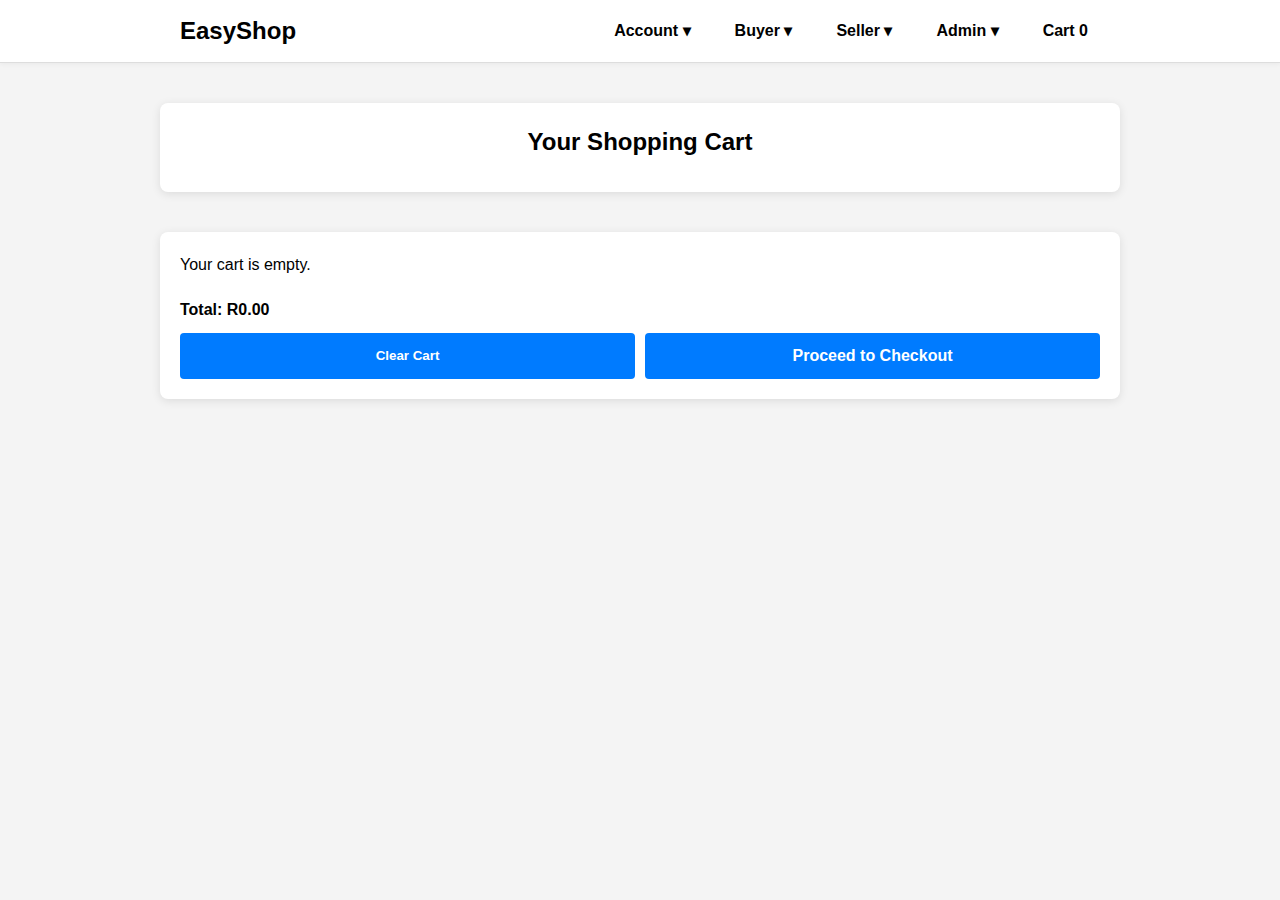
<file: cart.html>
<?php
session_start();
?>
<!DOCTYPE html>
<html lang="en">
<head>
  <meta charset="UTF-8">
  <title>Cart | EasyShop</title>
  <meta name="viewport" content="width=device-width, initial-scale=1.0">
  <link rel="stylesheet" href="css/style.css">
</head>
<body>

  <div class="page-wrapper">
    <nav class="navbar">
      <div class="nav-container">
        <a href="index.html" class="logo">EasyShop</a>

        <ul class="nav-links" id="navMenu">
          <li class="dropdown">
            <a href="#">Account ▾</a>
            <ul class="dropdown-menu">
              <li><a href="/login-check.php">Login</a></li>
              <li><a href="/register.html">Register</a></li>
              <li><a href="/dashboard/my-orders.html">My Orders</a></li>
              <li><a href="../api/logout.php">Logout</a></li>
            </ul>
          </li>

          <li class="dropdown">
            <a href="#">Buyer ▾</a>
            <ul class="dropdown-menu">
              <li><a href="../dashboard/buyer-home.php">Dashboard</a></li>
            </ul>
          </li>

          <li class="dropdown">
            <a href="#">Seller ▾</a>
            <ul class="dropdown-menu">
              <li><a href="dashboard/seller-home.html">Dashboard</a></li>
              <li><a href="products/add.php">Add Product</a></li>
              <li><a href="../dashboard/my-listings.php">My Listings</a></li>
            </ul>
          </li>

          <li class="dropdown">
            <a href="#">Admin ▾</a>
            <ul class="dropdown-menu">
              <li><a href="admin/admin-home.php">Dashboard</a></li>
              <li><a href="admin/manage-users.php">Manage Users</a></li>
              <li><a href="admin/manage-products.php">Manage Products</a></li>
              <li><a href="admin/admin-reports.php">Reports</a></li>
            </ul>
          </li>

          <li><a href="cart.html">Cart <span id="cart-count">0</span></a></li>
        </ul>

        <button class="nav-toggle" id="navToggle">&#9776;</button>
      </div>
    </nav>      

    <header class="container">
      <h2>Your Shopping Cart</h2>
    </header>

    <main class="container">
      <div id="cart-items"></div>

      <div id="cart-summary" style="margin-top: 20px;">
        <p><strong>Total: R<span id="cart-total">0.00</span></strong></p>
        <div class="button-row">
          <button onclick="clearCart()" class="btn-primary">Clear Cart</button>
          <a href="checkout.html" class="btn-primary">Proceed to Checkout</a>
        </div>
      </div>      
    </main>
  
  </div>

  <script src="js/cart.js"></script>
</body>
</html>
</file>
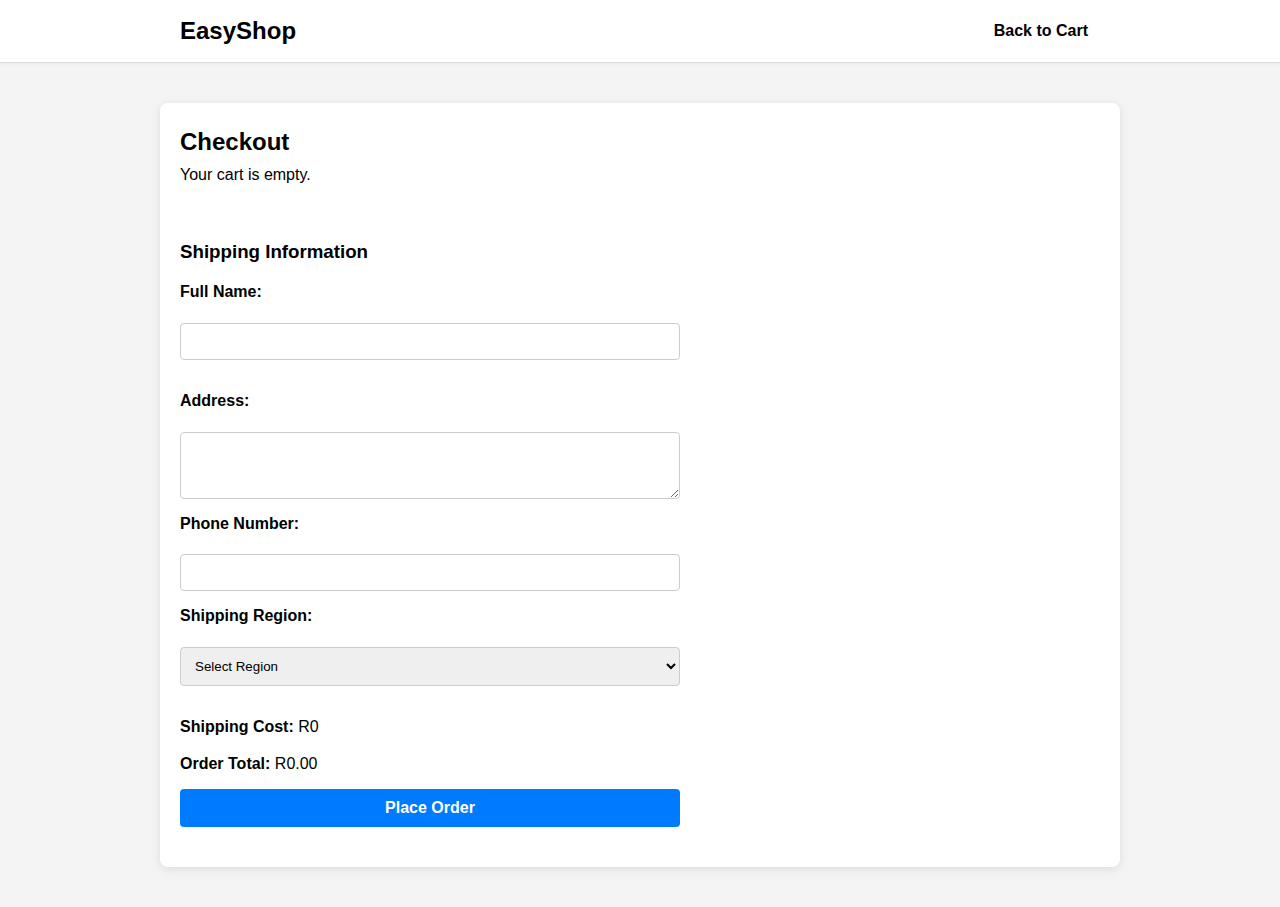
<file: checkout.html>
<?php
session_start();
?>
<!DOCTYPE html>
<html lang="en">
<head>
  <meta charset="UTF-8">
  <title>Checkout | EasyShop</title>
  <meta name="viewport" content="width=device-width, initial-scale=1.0">
  <link rel="stylesheet" href="css/style.css">
</head>
<body>

  <nav class="navbar">
    <div class="nav-container">
      <a href="index.html" class="logo">EasyShop</a>
      <ul class="nav-links" id="navMenu">
        <li><a href="cart.html">Back to Cart</a></li>
      </ul>
    </div>
  </nav>

  <main class="container">
    <h2>Checkout</h2>

    <div id="checkout-items" class="checkout-section"></div>

    <form id="checkout-form" class="checkout-form">
      <h3>Shipping Information</h3>

      <label for="name">Full Name:</label>
      <input type="text" id="name" required>

      <label for="address">Address:</label>
      <textarea id="address" rows="3" required></textarea>

      <label for="phone">Phone Number:</label>
      <input type="tel" id="phone" required>


      <label for="region">Shipping Region:</label>
      <select id="region" required>
        <option value="">Select Region</option>
        <option value="south-africa">South Africa</option>
        <option value="africa">Africa (Outside SA)</option>
        <option value="international">International</option>
      </select>

      <p><strong>Shipping Cost:</strong> R<span id="shipping-cost">0</span></p>
      <p><strong>Order Total:</strong> R<span id="order-total">0.00</span></p>

      <button type="submit" class="btn-primary">Place Order</button>
    </form>
  </main>

  <script src="js/checkout.js"></script>

</body>
</html>
</file>
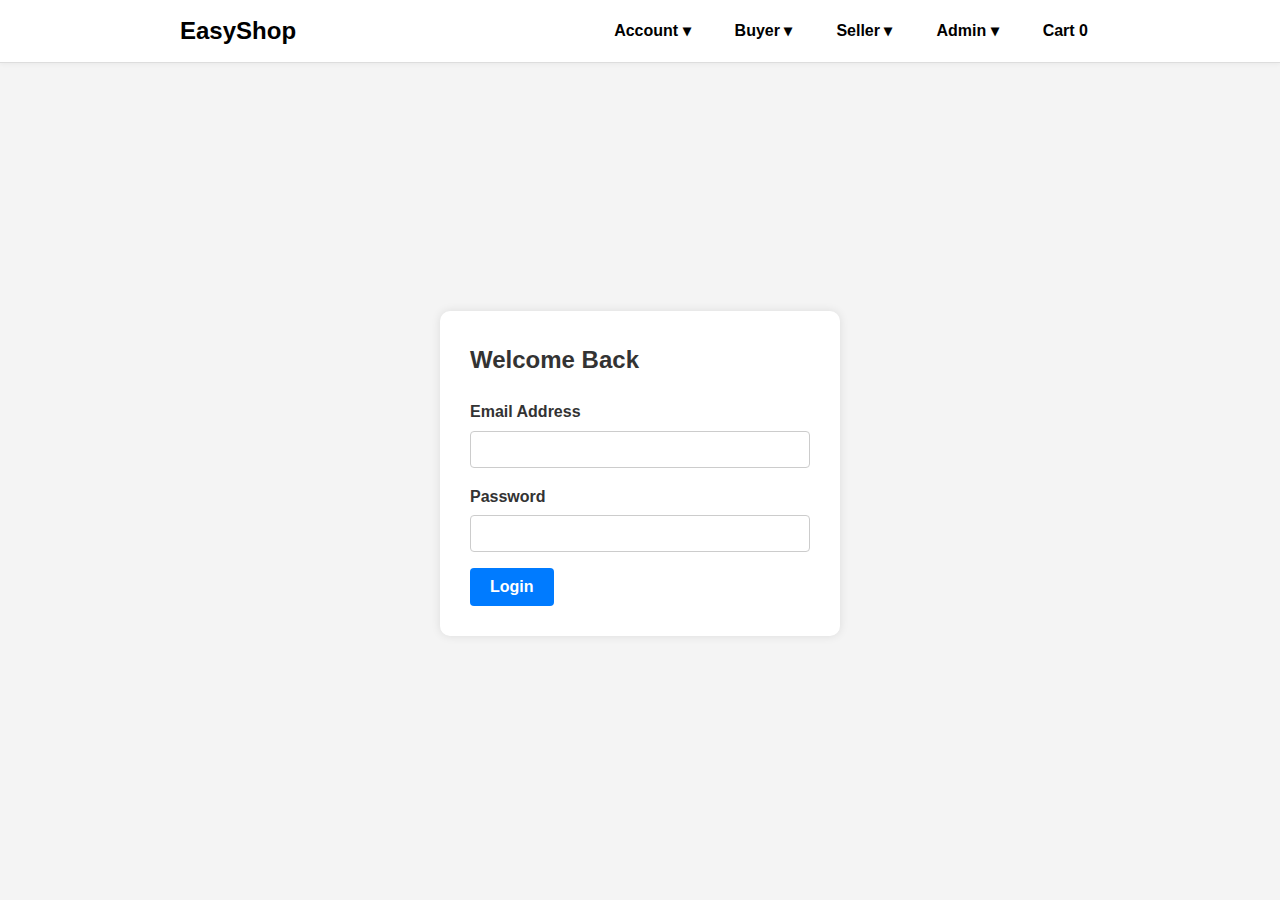
<file: login.html>
<?php
session_start();
?>
<!DOCTYPE html>
<html lang="en">
<head>
  <meta charset="UTF-8" />
  <meta name="viewport" content="width=device-width, initial-scale=1.0" />
  <title>Login | EasyShop</title>
  <link rel="stylesheet" href="css/style.css" />
  <style>
    .form-wrapper {
      display: flex;
      justify-content: center;
      align-items: center;
      height: calc(100vh - 80px); /* Adjust for navbar height */
      padding: 20px;
    }
    .form-card {
      background: #fff;
      padding: 30px;
      border-radius: 10px;
      box-shadow: 0 0 10px rgba(0,0,0,0.1);
      max-width: 400px;
      width: 100%;
    }
  </style>
</head>
<body>
  <!-- Navbar copied from buyer-home.php -->
  <nav class="navbar">
    <div class="nav-container">
      <a href="index.html" class="logo">EasyShop</a>
      <ul class="nav-links" id="navMenu">
        <li class="dropdown">
          <a href="#">Account ▾</a>
          <ul class="dropdown-menu">
            <li><a href="login-check.php">Login</a></li>
            <li><a href="register.html">Register</a></li>
            <li><a href="dashboard/my-orders.html">My Orders</a></li>
            <li><a href="api/logout.php">Logout</a></li>
          </ul>
        </li>
        <li class="dropdown">
          <a href="#">Buyer ▾</a>
          <ul class="dropdown-menu">
            <li><a href="dashboard/buyer-home.php">Dashboard</a></li>
          </ul>
        </li>
        <li class="dropdown">
          <a href="#">Seller ▾</a>
          <ul class="dropdown-menu">
            <li><a href="dashboard/seller-home.html">Dashboard</a></li>
            <li><a href="products/add.php">Add Product</a></li>
            <li><a href="dashboard/my-listings.php">My Listings</a></li>
          </ul>
        </li>
        <li class="dropdown">
          <a href="#">Admin ▾</a>
          <ul class="dropdown-menu">
            <li><a href="admin/admin-home.php">Dashboard</a></li>
            <li><a href="admin/manage-users.php">Manage Users</a></li>
            <li><a href="admin/manage-products.php">Manage Products</a></li>
            <li><a href="admin/admin-reports.php">Reports</a></li>
          </ul>
        </li>
        <li><a href="cart.html">Cart <span id="cart-count">0</span></a></li>
      </ul>
      <button class="nav-toggle" id="navToggle">&#9776;</button>
    </div>
  </nav>

  <main class="form-wrapper">
    <form class="form-card" action="api/login.php" method="POST">
      <h2>Welcome Back</h2>
      <label for="email">Email Address</label>
      <input type="email" id="email" name="email" required />
      <label for="password">Password</label>
      <input type="password" id="password" name="password" required />
      <button type="submit" class="btn-primary">Login</button>
    </form>
  </main>

</body>
</html>
</file>
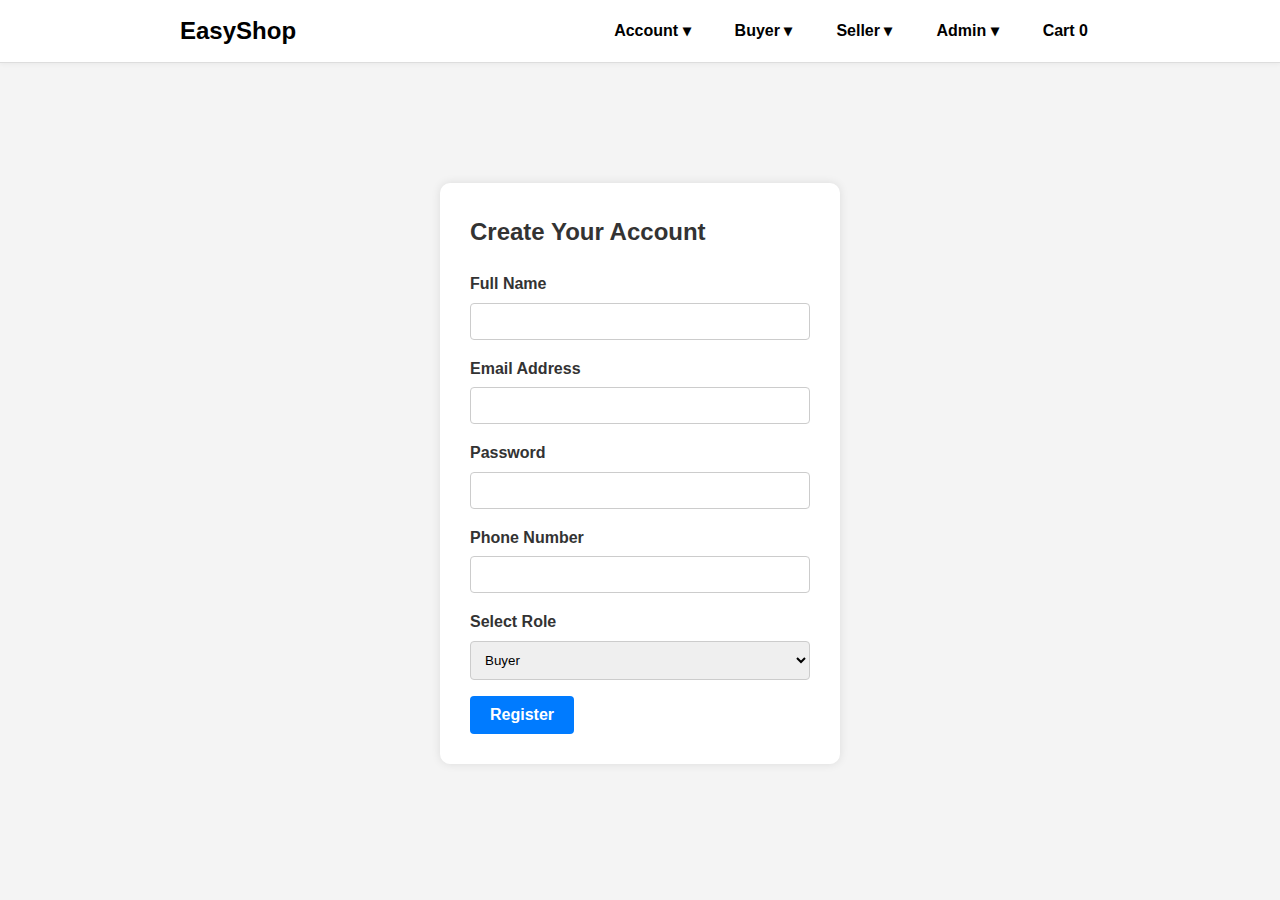
<file: register.html>
<?php
session_start();
?>
<!DOCTYPE html>
<html lang="en">
<head>
  <meta charset="UTF-8" />
  <meta name="viewport" content="width=device-width, initial-scale=1.0" />
  <title>Register | EasyShop</title>
  <link rel="stylesheet" href="css/style.css" />
  <style>
    .form-wrapper {
      display: flex;
      justify-content: center;
      align-items: center;
      height: calc(100vh - 80px); /* Adjust for navbar height */
      padding: 20px;
    }
    .form-card {
      background: #fff;
      padding: 30px;
      border-radius: 10px;
      box-shadow: 0 0 10px rgba(0,0,0,0.1);
      max-width: 400px;
      width: 100%;
    }
  </style>
</head>
<body>
  <!-- Navbar copied from buyer-home.php -->
  <nav class="navbar">
    <div class="nav-container">
      <a href="index.html" class="logo">EasyShop</a>
      <ul class="nav-links" id="navMenu">
        <li class="dropdown">
          <a href="#">Account ▾</a>
          <ul class="dropdown-menu">
            <li><a href="login-check.php">Login</a></li>
            <li><a href="register.html">Register</a></li>
            <li><a href="dashboard/my-orders.html">My Orders</a></li>
            <li><a href="api/logout.php">Logout</a></li>
          </ul>
        </li>
        <li class="dropdown">
          <a href="#">Buyer ▾</a>
          <ul class="dropdown-menu">
            <li><a href="dashboard/buyer-home.php">Dashboard</a></li>
          </ul>
        </li>
        <li class="dropdown">
          <a href="#">Seller ▾</a>
          <ul class="dropdown-menu">
            <li><a href="dashboard/seller-home.html">Dashboard</a></li>
            <li><a href="products/add.php">Add Product</a></li>
            <li><a href="dashboard/my-listings.php">My Listings</a></li>
          </ul>
        </li>
        <li class="dropdown">
          <a href="#">Admin ▾</a>
          <ul class="dropdown-menu">
            <li><a href="admin/admin-home.php">Dashboard</a></li>
            <li><a href="admin/manage-users.php">Manage Users</a></li>
            <li><a href="admin/manage-products.php">Manage Products</a></li>
            <li><a href="admin/admin-reports.php">Reports</a></li>
          </ul>
        </li>
        <li><a href="cart.html">Cart <span id="cart-count">0</span></a></li>
      </ul>
      <button class="nav-toggle" id="navToggle">&#9776;</button>
    </div>
  </nav>

  <main class="form-wrapper">
    <form class="form-card" action="api/register.php" method="POST">
      <h2>Create Your Account</h2>
      <label for="fullname">Full Name</label>
      <input type="text" id="fullname" name="fullname" required />
      <label for="email">Email Address</label>
      <input type="email" id="email" name="email" required />
      <label for="password">Password</label>
      <input type="password" id="password" name="password" required />
      <label for="phone">Phone Number</label>
      <input type="text" id="phone" name="phone" required />
      <label for="role">Select Role</label>
      <select id="role" name="role" required>
        <option value="buyer">Buyer</option>
        <option value="seller">Seller</option>
      </select>
      <button type="submit" class="btn-primary">Register</button>
    </form>
  </main>

</body>
</html>
</file>
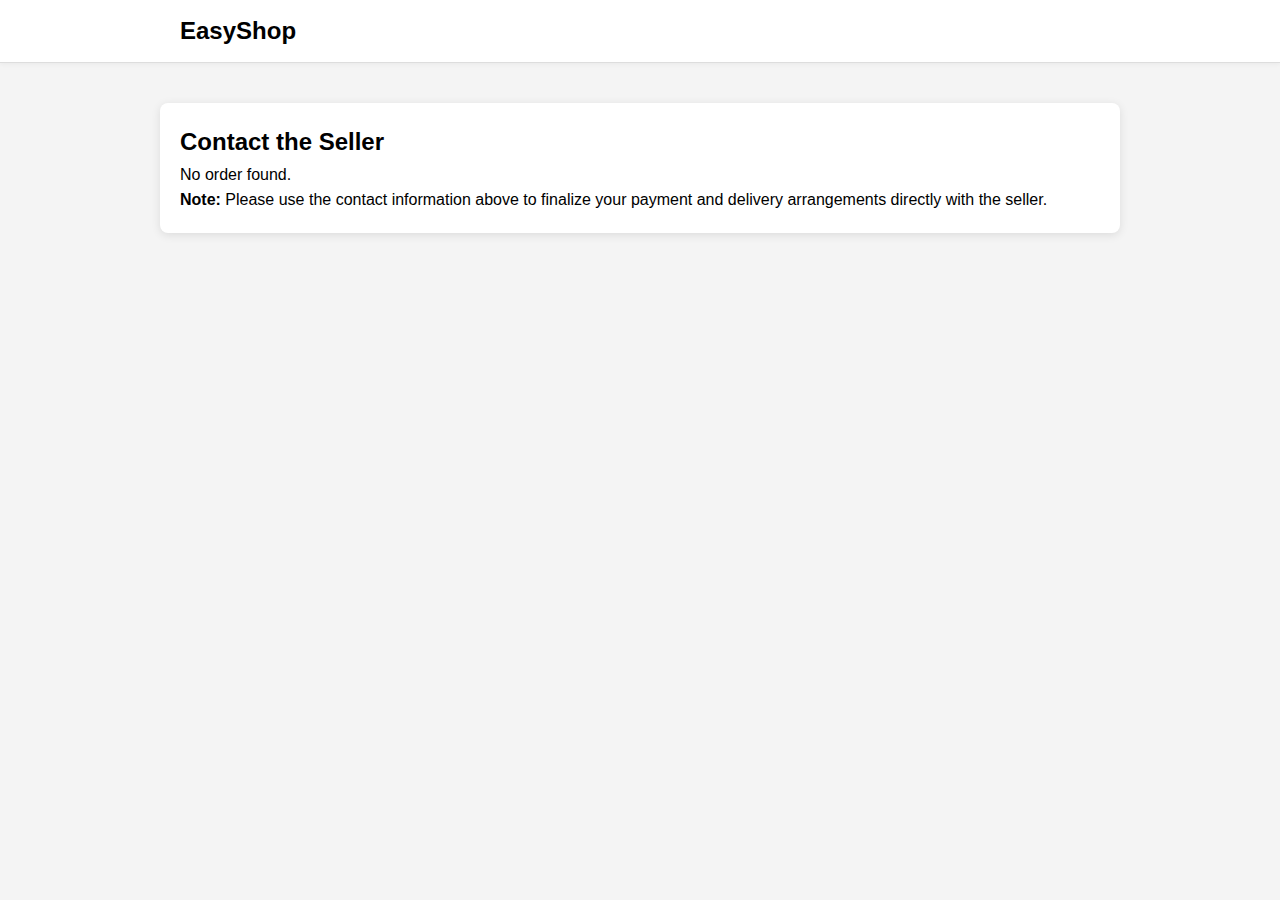
<file: seller-contact.html>
<?php
session_start();
?>
<!DOCTYPE html>
<html lang="en">
<head>
  <meta charset="UTF-8">
  <title>Contact Seller | EasyShop</title>
  <meta name="viewport" content="width=device-width, initial-scale=1.0">
  <link rel="stylesheet" href="css/style.css">
</head>
<body>

  <nav class="navbar">
    <div class="nav-container">
      <a href="index.html" class="logo">EasyShop</a>
    </div>
  </nav>

  <main class="container">
    <h2>Contact the Seller</h2>
    
    <div id="order-summary"></div>
    <div id="seller-info"></div>

    <p><strong>Note:</strong> Please use the contact information above to finalize your payment and delivery arrangements directly with the seller.</p>
  </main>

  <script>
    document.addEventListener("DOMContentLoaded", async () => {
      const order = JSON.parse(localStorage.getItem("currentOrder"));
      const sellerInfoContainer = document.getElementById("seller-info");
      const orderSummary = document.getElementById("order-summary");

      if (!order || !order.items || order.items.length === 0) {
        sellerInfoContainer.innerHTML = "<p>No order found.</p>";
        return;
      }

      // Display order items summary
      orderSummary.innerHTML = `
        <h3>Order Summary</h3>
        <ul>
          ${order.items.map(item => `<li>${item.name} - R${parseFloat(item.price).toFixed(2)}</li>`).join("")}
        </ul>
        <p><strong>Total Paid:</strong> R${order.total.toFixed(2)} (Shipping: R${order.shippingCost})</p>
        <hr>
      `;

      const productIds = order.items.map(item => item.id);

      try {
        const response = await fetch("api/fetch_seller_info.php", {
          method: "POST",
          headers: { "Content-Type": "application/json" },
          body: JSON.stringify({ productIds })
        });

        const data = await response.json();

        if (data.sellers && data.sellers.length > 0) {
          sellerInfoContainer.innerHTML = "<h3>Seller Contact Details</h3>";

          data.sellers.forEach(seller => {
            const sellerBox = document.createElement("div");
            sellerBox.className = "seller-box";
            sellerBox.innerHTML = `
              <p><strong>Name:</strong> ${seller.username}</p>
              <p><strong>Email:</strong> ${seller.email}</p>
              <p><strong>Phone:</strong> ${seller.phone || 'Not available'}</p>
              <hr>
            `;
            sellerInfoContainer.appendChild(sellerBox);
          });
        } else {
          sellerInfoContainer.innerHTML = "<p>No seller information found.</p>";
        }
      } catch (err) {
        console.error("Failed to fetch seller data:", err);
        sellerInfoContainer.innerHTML = "<p>Error loading seller information.</p>";
      }
    });
  </script>

</body>
</html>
</file>
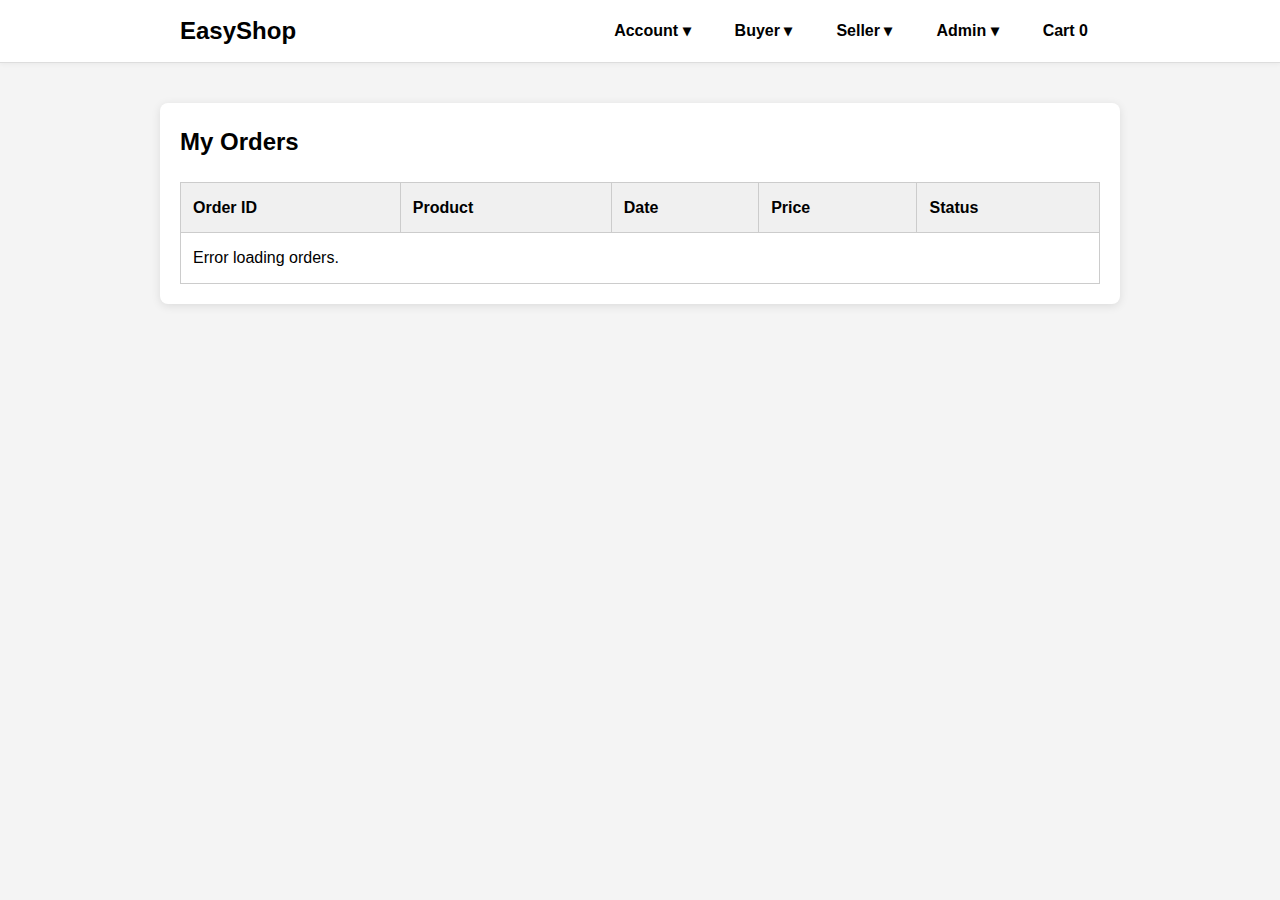
<file: dashboard/my-orders.html>
<?php
session_start();
?>
<!DOCTYPE html>
<html lang="en">
<head>
  <meta charset="UTF-8">
  <title>My Orders | EasyShop</title>
  <meta name="viewport" content="width=device-width, initial-scale=1.0">
  <link rel="stylesheet" href="../css/style.css">
</head>
<body>

    <nav class="navbar">
        <div class="nav-container">
          <a href="../index.html" class="logo">EasyShop</a>
      
          <ul class="nav-links" id="navMenu">
            <li class="dropdown">
                <a href="#">Account ▾</a>
                <ul class="dropdown-menu">
                  <li><a href="../login-check.php">Login</a></li>
                  <li><a href="../register.html">Register</a></li>
                  <li><a href="../dashboard/my-orders.html">My Orders</a></li>
                  <li><a href="../api/logout.php">Logout</a></li>
                </ul>
              </li>              
      
            <li class="dropdown">
              <a href="#">Buyer ▾</a>
              <ul class="dropdown-menu">
                <li><a href="../dashboard/buyer-home.php">Dashboard</a></li>
              </ul>
            </li>
      
            <li class="dropdown">
                <a href="#">Seller ▾</a>
                <ul class="dropdown-menu">
                  <li><a href="../dashboard/seller-home.html">Dashboard</a></li>
                  <li><a href="../products/add.php">Add Product</a></li>
                  <li><a href="../dashboard/my-listings.php">My Listings</a></li>
                </ul>
              </li>                          
      
            <li class="dropdown">
              <a href="#">Admin ▾</a>
              <ul class="dropdown-menu">
                <li><a href="../admin/admin-home.php">Dashboard</a></li>
                <li><a href="../admin/manage-users.php">Manage Users</a></li>
                <li><a href="../admin/manage-products.php">Manage Products</a></li>
                <li><a href="../admin/admin-reports.php">Reports</a></li>
              </ul>
            </li>
      
            <li><a href="../cart.html">Cart <span id="cart-count">0</span></a></li>
          </ul>
      
          <button class="nav-toggle" id="navToggle">&#9776;</button>
        </div>
      </nav> 

  <main class="container">
    <h2>My Orders</h2>

    <div id="orders-container">
      <table class="orders-table">
        <thead>
          <tr>
            <th>Order ID</th>
            <th>Product</th>
            <th>Date</th>
            <th>Price</th>
            <th>Status</th>
          </tr>
        </thead>
        <tbody id="orders-body">
          <!-- Orders will be injected here -->
        </tbody>
      </table>
    </div>
  </main>

  <script src="../js/my-orders.js"></script>

</body>
</html>
</file>
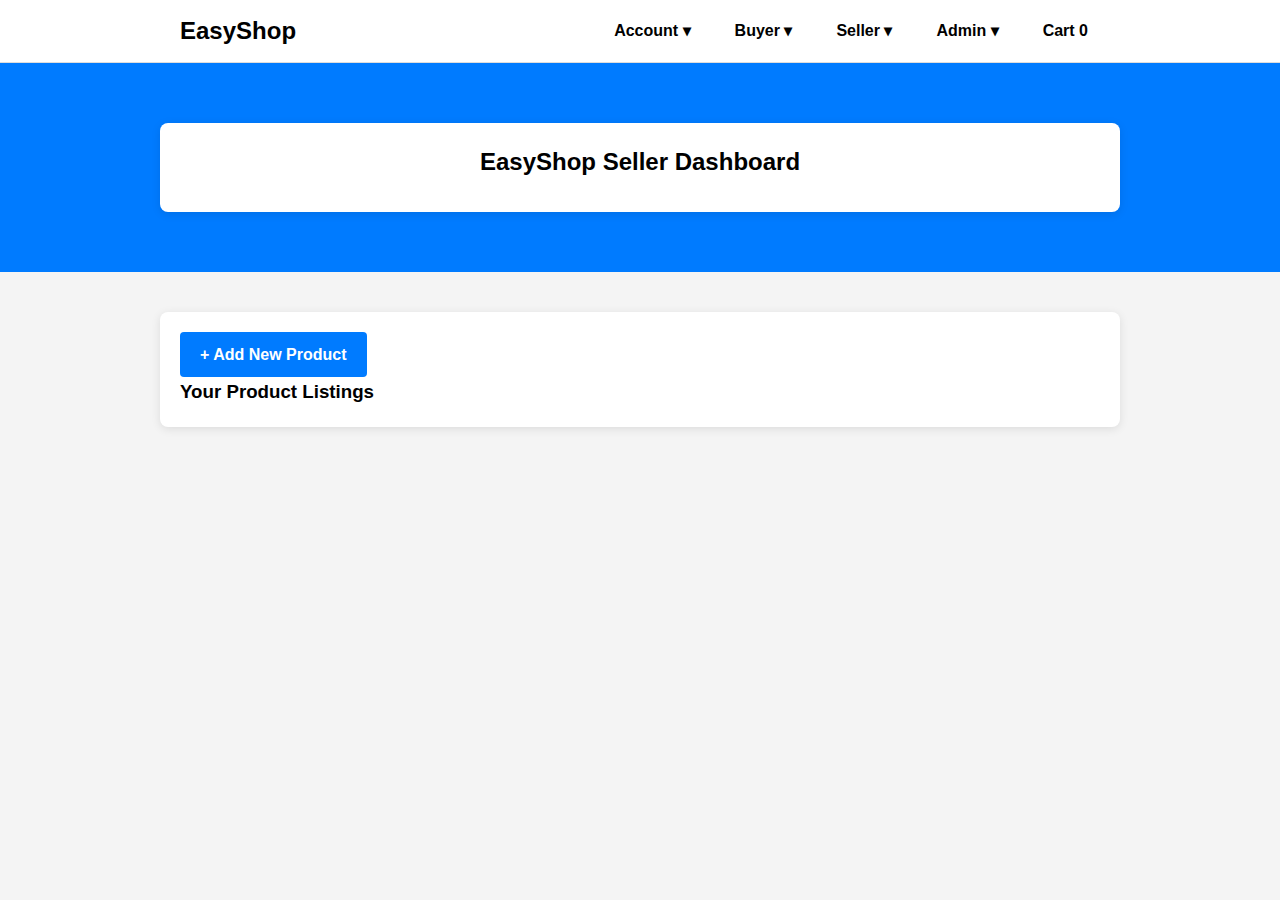
<file: dashboard/seller-home.html>
<?php
session_start();
?>
<!DOCTYPE html>
<html lang="en">
<head>
  <meta charset="UTF-8">
  <title>EasyShop | Seller Dashboard</title>
  <meta name="viewport" content="width=device-width, initial-scale=1.0">
  <link rel="stylesheet" href="../css/style.css">
</head>
<body>
    <nav class="navbar">
        <div class="nav-container">
          <a href="../index.html" class="logo">EasyShop</a>
      
          <ul class="nav-links" id="navMenu">
            <li class="dropdown">
                <a href="#">Account ▾</a>
                <ul class="dropdown-menu">
                  <li><a href="../login-check.php">Login</a></li>
                  <li><a href="../register.html">Register</a></li>
                  <li><a href="../dashboard/my-orders.html">My Orders</a></li>
                  <li><a href="../api/logout.php">Logout</a></li>
                </ul>
              </li>              
      
            <li class="dropdown">
              <a href="#">Buyer ▾</a>
              <ul class="dropdown-menu">
                <li><a href="../dashboard/buyer-home.php">Dashboard</a></li>
              </ul>
            </li>
      
            <li class="dropdown">
                <a href="#">Seller ▾</a>
                <ul class="dropdown-menu">
                  <li><a href="../dashboard/seller-home.html">Dashboard</a></li>
                  <li><a href="../products/add.php">Add Product</a></li>
                  <li><a href="../dashboard/my-listings.php">My Listings</a></li>
                </ul>
              </li>              
      
            <li class="dropdown">
              <a href="#">Admin ▾</a>
              <ul class="dropdown-menu">
                <li><a href="../admin/admin-home.php">Dashboard</a></li>
                <li><a href="../admin/manage-users.php">Manage Users</a></li>
                <li><a href="../admin/manage-products.php">Manage Products</a></li>
                <li><a href="../admin/admin-reports.php">Reports</a></li>
              </ul>
            </li>
      
            <li><a href="../cart.html">Cart <span id="cart-count">0</span></a></li>
          </ul>
      
          <button class="nav-toggle" id="navToggle">&#9776;</button>
        </div>
      </nav>      
      
      
  <header>
    <div class="container">
      <h2>EasyShop Seller Dashboard</h2>
    </div>
  </header>

  <main class="container">
    <div class="top-bar">
      <a href="../products/add.php" class="btn-primary">+ Add New Product</a>
    </div>

    <h3>Your Product Listings</h3>
    <section class="product-grid" id="seller-products">
    </section>
  </main>

  <script src="../js/script.js"></script>

</body>
</html>
</file>
<file: css/style.css>
/* Reset */
* {
    margin: 0;
    padding: 0;
    box-sizing: border-box;
  }
  
  /* Body */
  body {
    font-family: Arial, sans-serif;
    background-color: #f4f4f4;
    color: #333;
    line-height: 1.6;
  }
  
  .container {
  max-width: 960px;
  margin: 40px auto;
  padding: 20px;
  background: #fff;
  border-radius: 8px;
  box-shadow: 0 2px 10px rgba(0, 0, 0, 0.1);
  color: #000; 

  }
  
  /* Header */
  header {
    background-color: #007BFF;
    color: #ffffff;
    padding: 20px;
    text-align: center;
  }
  
  header h1, header h2 {
    margin-bottom: 10px;
  }
  
  nav ul {
    list-style: none;
    display: flex;
    justify-content: center;
    gap: 20px;
  }
  
  nav ul li a {
    color: #fff;
    text-decoration: none;
    font-weight: bold;
  }
  
  nav ul li a:hover {
    text-decoration: underline;
  }
  
  /* Hero Section */
  .hero {
    padding: 60px 20px;
    text-align: center;
  }
  
  .hero h2 {
    font-size: 2rem;
    margin-bottom: 15px;
  }
  
  .hero p {
    font-size: 1.1rem;
    margin-bottom: 25px;
  }
  
  /* Buttons */
  .btn-primary {
    background-color: #007BFF;
    color: #fff;
    padding: 10px 20px;
    text-decoration: none;
    font-weight: bold;
    border: none;
    border-radius: 4px;
    cursor: pointer;
    display: inline-block;
    transition: background-color 0.3s ease;
  }
  
  .btn-primary:hover {
    background-color: #0056b3;
  }
  
  /* Forms */
  form {
    padding: 20px 0;
  }
  
  form h2 {
    margin-bottom: 20px;
  }
  
  form label {
    display: block;
    margin-bottom: 6px;
    font-weight: bold;
  }
  
  form input[type="text"],
  form input[type="email"],
  form input[type="password"],
  form select {
    width: 100%;
    padding: 10px;
    margin-bottom: 16px;
    border: 1px solid #ccc;
    border-radius: 4px;
  }
  
  form input[type="submit"],
  form button {
    background-color: #007BFF;
    color: #fff;
    border: none;
    padding: 12px;
    font-size: 1rem;
    border-radius: 4px;
    cursor: pointer;
    transition: background-color 0.3s ease;
  }
  
  form input[type="submit"]:hover,
  form button:hover {
    background-color: #007BFF;
  }
  
  /* Product Grid */
  .product-grid {
    display: flex;
    flex-wrap: wrap;
    gap: 20px;
  }
  
  .product-card {
    flex: 1 1 calc(33.333% - 20px);
    background: #fafafa;
    padding: 15px;
    border: 1px solid #ddd;
    border-radius: 6px;
    text-align: center;
  }
  
  .product-card h4 {
    margin-top: 10px;
    font-size: 1rem;
  }
  
  /* Admin Navigation */
  .admin-nav ul {
    display: flex;
    flex-wrap: wrap;
    gap: 15px;
    list-style: none;
    padding: 10px 0;
  }
  
  .admin-nav a {
    padding: 10px 16px;
    background-color: #6c757d;
    color: #fff;
    text-decoration: none;
    border-radius: 4px;
    display: inline-block;
  }
  
  .admin-nav a:hover {
    background-color: #5a6268;
  }
  
  /* Footer */
  .site-footer {
    background-color: #007BFF;
    color: #f1f1f1;
    padding: 30px 20px;
    text-align: center;
    font-size: 0.95rem;
    margin-top: 40px;
    border-top: 4px solid #007BFF;
  }

  .footer-container p {
    margin: 6px 0;
  }

  .footer-container a {
    color: #f1f1f1;
    text-decoration: underline;
  }

  .footer-container a:hover {
    color: #fff;
  }

  .footer-container .copyright {
    margin-top: 10px;
    font-size: 0.85rem;
    color: #ccc;
  }
  
  /* Responsive */
  @media (max-width: 768px) {
    .product-card {
      flex: 1 1 calc(50% - 20px);
    }
  
    nav ul {
      flex-direction: column;
      align-items: center;
    }
  }
  
  @media (max-width: 480px) {
    .product-card {
      flex: 1 1 100%;
    }
  
    .hero h2 {
      font-size: 1.5rem;
    }
  }
  
  table {
    width: 100%;
    border-collapse: collapse;
    margin-top: 20px;
  }
  
  th, td {
    padding: 12px;
    border: 1px solid #ccc;
    text-align: left;
  }
  
  th {
    background-color: #f1f1f1;
  }
  
  a {
    color: #007BFF;
    text-decoration: none;
  }
  
  a:hover {
    text-decoration: underline;
  }
  
  /* Filter Section */
.filter-section {
    margin-bottom: 30px;
    background-color: #f9f9f9;
    padding: 20px;
    border-radius: 8px;
  }
  
  #product-filters {
    display: flex;
    flex-wrap: wrap;
    gap: 15px;
    align-items: stretch;
    justify-content: flex-start;
  }
  
  #product-filters input[type="text"],
  #product-filters input[type="number"],
  #product-filters select,
  #product-filters button {
    height: 42px;
    padding: 10px;
    font-size: 14px;
    border: 1px solid #ccc;
    border-radius: 4px;
    min-width: 180px;
    flex: 0 0 180px;
    box-sizing: border-box;
  }
  
  #product-filters button {
    background-color: #007BFF;
    color: #fff;
    font-weight: bold;
    border: none;
    cursor: pointer;
    transition: background-color 0.3s ease;
  }
  
  #product-filters button:hover {
    background-color: #0056b3;
  }
  
  .product-card {
    flex: 1 1 calc(33.333% - 20px);
    border: 1px solid #ddd;
    border-radius: 6px;
    padding: 15px;
    background-color: #fff;
    text-align: center;
    box-shadow: 0 2px 6px rgba(0, 0, 0, 0.1);
  }
  
  .product-card img {
  width: 200px;
  height: 200px;
  object-fit: cover;
  margin-bottom: 10px;
  border-radius: 6px;
}
  
  .product-card button {
    margin-top: 10px;
  }
  
 /* Navbar Container */
.navbar {
    background-color: #ffffff;
    color: #000000;
    padding: 12px 0;
    border-bottom: 1px solid #ddd;
    box-shadow: 0 1px 5px rgba(0, 0, 0, 0.05);
  }
  
  .nav-container {
    max-width: 960px;
    margin: 0 auto;
    padding: 0 20px;
    display: flex;
    justify-content: space-between;
    align-items: center;
  }
  
  /* Logo */
  .logo {
    font-size: 1.5rem;
    font-weight: bold;
    text-decoration: none;
    color: #000;
  }
  
  /* Nav Links */
  .nav-links {
    list-style: none;
    display: flex;
    gap: 20px;
    align-items: center;
  }
  
  .nav-links li {
    position: relative;
  }
  
  .nav-links li a {
    color: #000;
    text-decoration: none;
    font-weight: bold;
    padding: 8px 12px;
  }
  
  .nav-links li a:hover {
    background-color: #f2f2f2;
    border-radius: 4px;
  }
  
  /* Dropdowns */
  .dropdown-menu {
    position: absolute;
    top: 100%;
    left: 0;
    background: #f9f9f9;
    border: 1px solid #ccc;
    display: none;
    flex-direction: column;
    min-width: 180px;
    border-radius: 0 0 5px 5px;
    z-index: 100;
  }
  
  .dropdown-menu li {
    width: 100%;
  }
  
  .dropdown-menu li a {
    padding: 10px 16px;
    display: block;
    color: #000;
  }
  
  .dropdown-menu li a:hover {
    background-color: #e0e0e0;
  }
  
  /* Show dropdown on hover */
  .dropdown:hover .dropdown-menu {
    display: flex;
  }
  
  /* Mobile Toggle Button */
  .nav-toggle {
    display: none;
    background: none;
    font-size: 1.6rem;
    color: #000;
    border: none;
    cursor: pointer;
  }
  
  /* Mobile Responsive */
  @media (max-width: 768px) {
    .nav-links {
      display: none;
      flex-direction: column;
      background-color: #fff;
      padding: 10px 0;
      margin-top: 10px;
      width: 100%;
      border-top: 1px solid #ddd;
    }
  
    .nav-links.show {
      display: flex;
    }
  
    .nav-toggle {
      display: block;
    }
  
    .dropdown-menu {
      position: static;
      border: none;
      box-shadow: none;
    }
  
    .dropdown.show .dropdown-menu {
      display: flex;
    }
  
    .dropdown-menu li a {
      padding-left: 24px;
    }
  }
  
  .checkout-form {
    max-width: 500px;
    margin-top: 30px;
    display: flex;
    flex-direction: column;
    gap: 12px;
  }
  
  .checkout-form label {
    font-weight: bold;
  }
  
  .checkout-form input,
  .checkout-form textarea,
  .checkout-form select {
    padding: 10px;
    border-radius: 4px;
    border: 1px solid #ccc;
  }
  
  .checkout-section .product-card {
    margin-bottom: 15px;
  }
  
  .button-row {
    display: flex;
    gap: 10px;
    margin-top: 10px;
  }
  
  .button-row .btn-primary {
    flex: 1;
    text-align: center;
  }
  
  .orders-table {
    width: 100%;
    border-collapse: collapse;
    margin-top: 20px;
  }
  
  .orders-table th,
  .orders-table td {
    padding: 12px;
    border: 1px solid #ccc;
    text-align: left;
  }
  
  .orders-table th {
    background-color: #f0f0f0;
  }

header nav ul li a {
  color: #000 !important;
  background-color: transparent;
  font-weight: bold;
}
</file>
